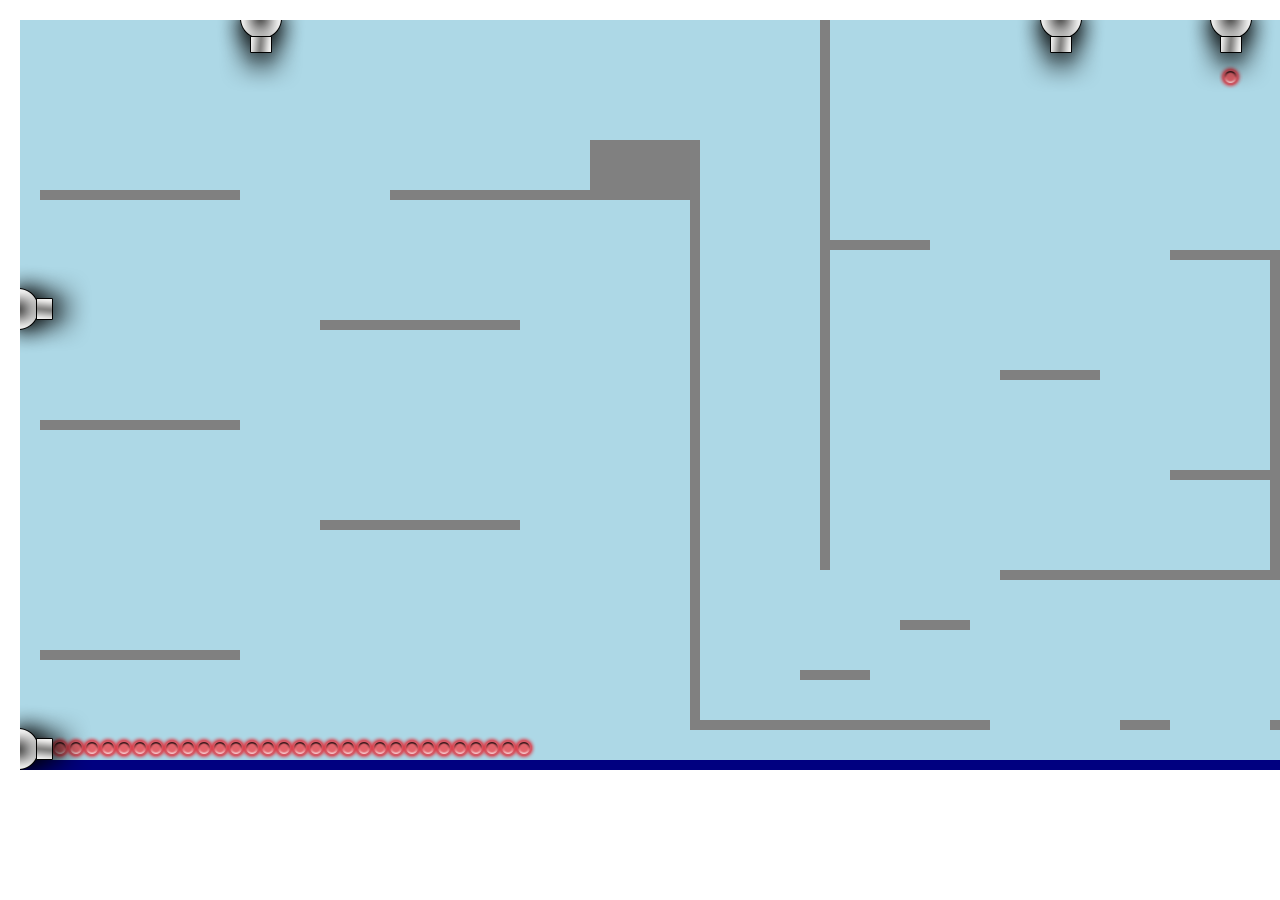
<file: fsd-projects/platformer/index.html>
<!DOCTYPE html>
<html>

<head>
  <meta charset="UTF-8" />
  <title>platformer</title>
  <link href="platformer.css" rel="stylesheet" />
  <script src="https://code.jquery.com/jquery-3.1.0.js"></script>
  <script src="setup.js"></script>
  <script src="helpers.js"></script>
  <script src="platformer.js"></script>
</head>

<body id="body">
  <canvas id="canvas" width="1400" height="750"></canvas>
  <img id="cannon" src="images/cannon.png" />
  <img id="player" src="images/halle.png" />
  <img id="projectile" src="images/projectile.png" />
  <!-- <img src="https://upload.wikimedia.org/wikipedia/commons/b/bd/Test.svg" /> -->
</body>

</html>
</file>
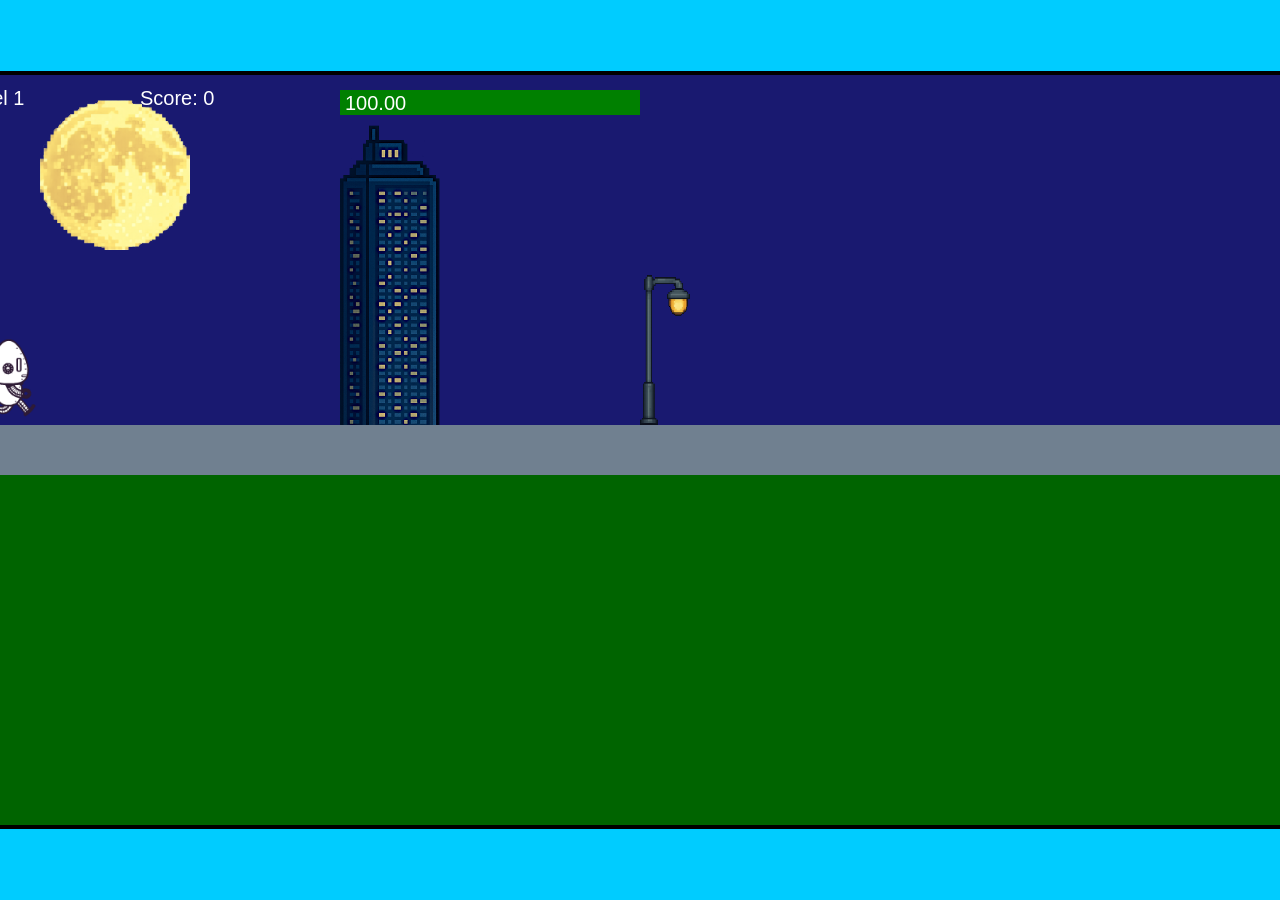
<file: fsd-projects/runtime/index.html>
<!DOCTYPE html>
<html lang="en">
  <head>
    <meta charset="UTF-8" />
    <meta name="viewport" content="width=device-width, initial-scale=1.0" />
    <title>Runtime Neo</title>
    <link rel="stylesheet" href="runtime.css" />
    <script src="https://code.jquery.com/jquery-3.1.0.js"></script>
    <script src="setup.js"></script>
    <script src="levels.js"></script>
    <script src="scenery.js"></script>
    <script src="student.js"></script>
    <script src="main.js"></script>
  </head>
  <body id="body">
    <canvas id="gameCanvas" width="1400" height="750"></canvas>
    <img id="player" src="images/halle.png" />
    <img id="projectile" src="images/projectile.png" />
    <img id="basicPlatform" src="images/interactable/basicPlatform.png" />
    <img id="spikes" src="images/interactable/spikes.png" />
    <img id="bug" src="images/interactable/bug.png" />
    <img id="healthUp" src="images/interactable/healthUp.png" />
    <img id="flag" src="images/interactable/flag.png" />
    <img id="moon" src="images/backgrounds/moon.png" />
    <img id="building" src="images/backgrounds/building.png" />
    <img id="lamp" src="images/backgrounds/lamp.png" />
  </body>
</html>
</file>
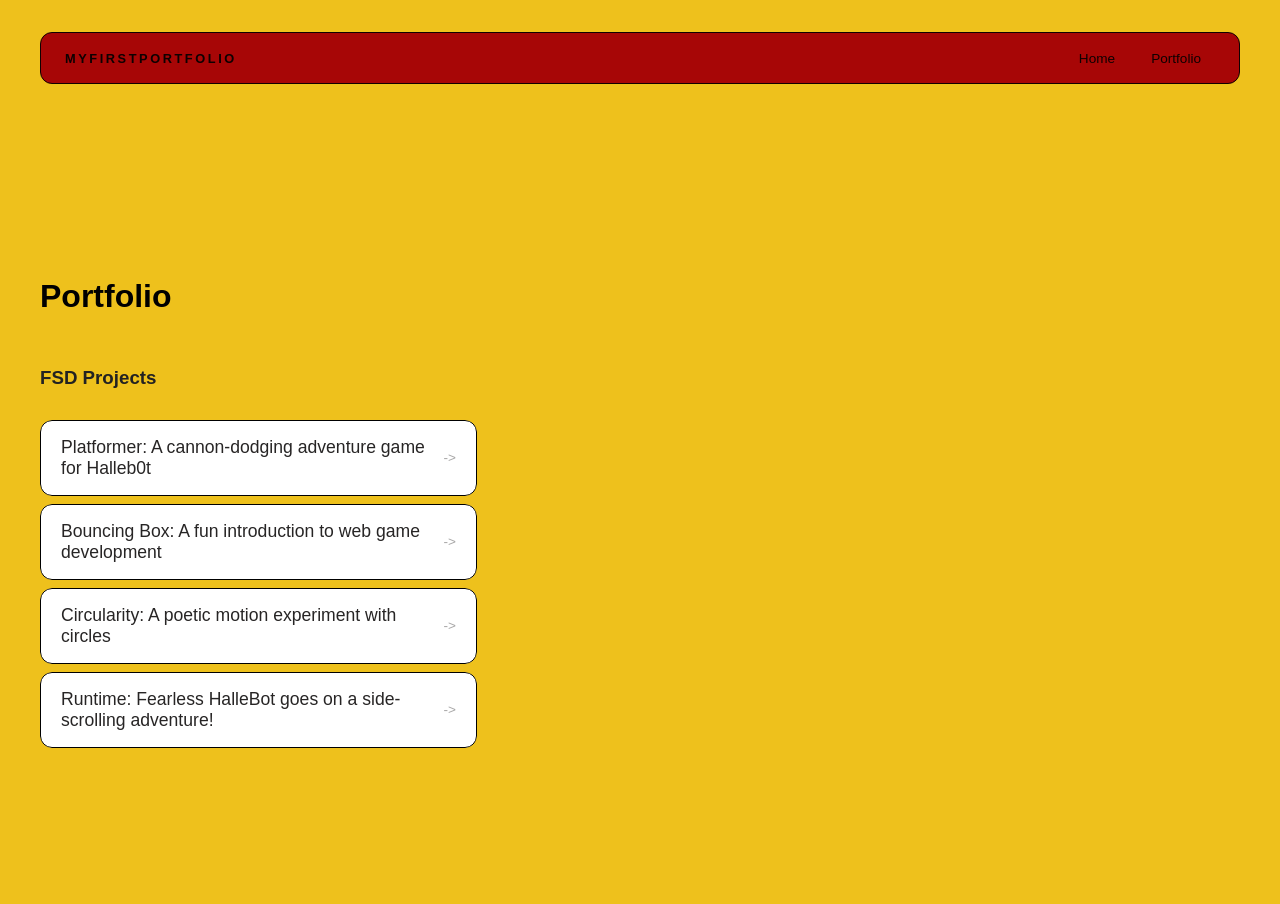
<file: portfolio.html>
<!DOCTYPE html>
<html>
  <head>
  <title>MyFirstPortfolio</title>
  <link rel="stylesheet" href="style.css">
</head>



  <body>
    <!-- All content goes here -->
    <div id="all-contents">
  <nav>
  <h1>MyFirstPortfolio</h1>
  <ul id="nav-ul">
    <li class="nav-li">
      <a href="index.html">Home</a>
    </li>
    <li class="nav-li">
      <a href="portfolio.html">Portfolio</a>
    </li>
  </ul>
</nav>

  <main>
  <div class="content">
    <h1>Portfolio</h1>
    <h3>FSD Projects</h3>
    <ul id="portfolio">
<li>
  <a href="fsd-projects/platformer/">Platformer: A cannon-dodging adventure game for Halleb0t</a>
</li>
<li>
  <a href="fsd-projects/bouncing-box/">Bouncing Box: A fun introduction to web game development</a>
</li>
<li>
  <a href="fsd-projects/circularity/">Circularity: A poetic motion experiment with circles</a>
</li>
<li>
 <a href="projects/runtime/">Runtime: Fearless HalleBot goes on a side-scrolling adventure!</a>
</li>
    </ul>

    <!-- ASD Projects will go here -->

  </div>
</main>


  </body>

</html>
</file>
<file: fsd-projects/platformer/platformer.css>
body {
  margin: 0px;
}

canvas {
  background-color: lightblue;
  margin: 20px;
}

img {
  display: none;
}
</file>
<file: fsd-projects/runtime/runtime.css>
/* runtime.css */
/* Styles for Runtime Neo auto-runner game */

img {
  display: none;
}

#gameCanvas {
  position: absolute;
  border: 4px solid #000;
  top: 50%;
  left: 50%;
  transform: translate(-50%, -50%);
}

body {
  margin: 0;
  background-color: #00ccff;
  font-family: Arial, sans-serif;
  text-align: center;
  overflow: hidden;
}
</file>
<file: style.css>
* {
    box-sizing: border-box;
}

body {
    margin: 0;
    background: #eec11c;
    color: #222;
    font-family: "Helvetica Neue", Arial, sans-serif;
}

#all-contents {
    max-width: 1500px;
    min-height: 100vh;
    margin: 0 auto;
    padding: 32px 40px;
}

main {
    display: grid;
    grid-template-columns: minmax(220px, 1fr) minmax(420px, 1.6fr);
    align-items: center;
    min-height: calc(100vh - 160px);
    gap: clamp(32px, 5vw, 80px);
}

.sidebar {
    width: 100%;
}

.content {
    display: flex;
    flex-direction: column;
    align-items: flex-start;
    gap: 12px;
}






h2 {
    margin: 0;
    font-size: clamp(.6rem, 5vw, 3rem);
    line-height: 0.9;
    font-weight: 900;
    letter-spacing: -0.04em;
    text-transform: uppercase;
    color: #da2a2a; 
}

.content > p {
    margin: 0;
    color: #000000;
    font-size: 0.9rem;
    text-transform: uppercase;
    letter-spacing: 0.15em;
    line-height: 1.4;
}









#interests {
    margin-top: 32px;
    width: 100%;
}

#interests h3 {
    margin: 0 0 12px;
    font-size: 0.75rem;
    font-weight: 700;
    text-transform: uppercase;
    letter-spacing: 0.2em;
    color: #cb1010;
}

#interests ul {
    list-style: none;
    margin: 0;
    padding: 0;
    display: flex;
    flex-wrap: wrap;
    gap: 8px;
}

#interests li {
    color: #555;
    font-size: 1rem;
    font-weight: 600;
    padding: 10px 20px;
    background: #fff;
    border: 1px solid #ddd;
    border-radius: 100px;
    transition: background 0.25s ease, color 0.25s ease, transform 0.25s ease;
    cursor: default;
}

#interests li:hover {
    background: #f20404;
    color: #fff;
    border-color: #000;
    transform: translateY(-2px);
}








.sidebar-img {
    width: 100%;
    max-width: 760px;
    aspect-ratio: 3 / 4;
    object-fit: cover;
    display: block;
    border-radius: 16px;
    filter: grayscale(100%);
    box-shadow: 0 8px 30px rgb(246, 243, 243);
    transition: filter 0.4s ease, transform 0.4s ease, box-shadow 0.4s ease;
}

.sidebar-img:hover {
    filter: grayscale(0%);
    transform: translateY(-4px);
    box-shadow: 0 16px 40px rgba(0, 0, 0, 0.18);
}







nav {
    display: flex;
    justify-content: space-between;
    align-items: center;
    margin-bottom: 48px;
    padding: 16px 24px;
    background: #a70606;
    border: 1px solid #110101;
    border-radius: 12px;
}

nav h1 {
    margin: 0;
    font-size: 0.8rem;
    font-weight: 700;
    text-transform: uppercase;
    letter-spacing: 0.2em;
    color: #0d0101;
}

#nav-ul {
    list-style: none;
    display: flex;
    gap: 8px;
    margin: 0;
    padding: 0;
}

.nav-li a {
    color: #0e0101;
    text-decoration: none;
    font-size: 0.85rem;
    font-weight: 500;
    padding: 6px 14px;
    border-radius: 8px;
    transition: background 0.25s ease, color 0.25s ease;
}

.nav-li a:hover {
    background: #ee0505;
    color: #f0f0f0;
}







/* Portfolio styles */


.content h1 {
  color: black;
}

#portfolio {
  list-style: none;
  margin: 0;
  padding: 0;
  width: 100%;
  display: flex;
  flex-direction: column;
  gap: 8px;
}

#portfolio li {
  border-radius: 12px;
  overflow: hidden;
}

#portfolio a {
  display: flex;
  justify-content: space-between;
  align-items: center;
  text-decoration: none;
  color: #272525;
  padding: 16px 20px;
  font-size: 1.1rem;
  font-weight: 500;
  background: #fff;
  border: 1px solid #000000;
  border-radius: 12px;
  transition: background 0.25s ease, color 0.25s ease, transform 0.25s ease;
}

#portfolio a:hover {
  background: #f30606;
  color: #fff;
  transform: translateX(4px);
}

#portfolio a::after {
  content: "->";
  font-size: 0.85rem;
  opacity: 0.4;
  transition: opacity 0.25s ease;
  white-space: nowrap;
}

#portfolio a:hover::after {
  opacity: 1;
}





/* responsive web design */
@media screen and (min-width: 120px) and (max-width: 1080px) {
  main {
    height: 100ch;
    zoom: 1.5;
    display: grid;
  }

  h1 {
    font-size: 44px;
  }

  h2 {
    font-size: 42px;
  }

  h3 {
    font-size: 36px;
  }

  #all-contents {
    height: 100ch;
    margin: none;
  }

  a {
    font-size: 42px;
  }

  .sidebar {
    margin-right: 0px;
    justify-content: center;
    align-items: center;
  }

  .sidebar-img {
    width: 100%;
  }

  p,
  li {
    font-size: 24px;
  }

  .content {
    align-content: center;
    justify-content: center;
  }
}
</file>
